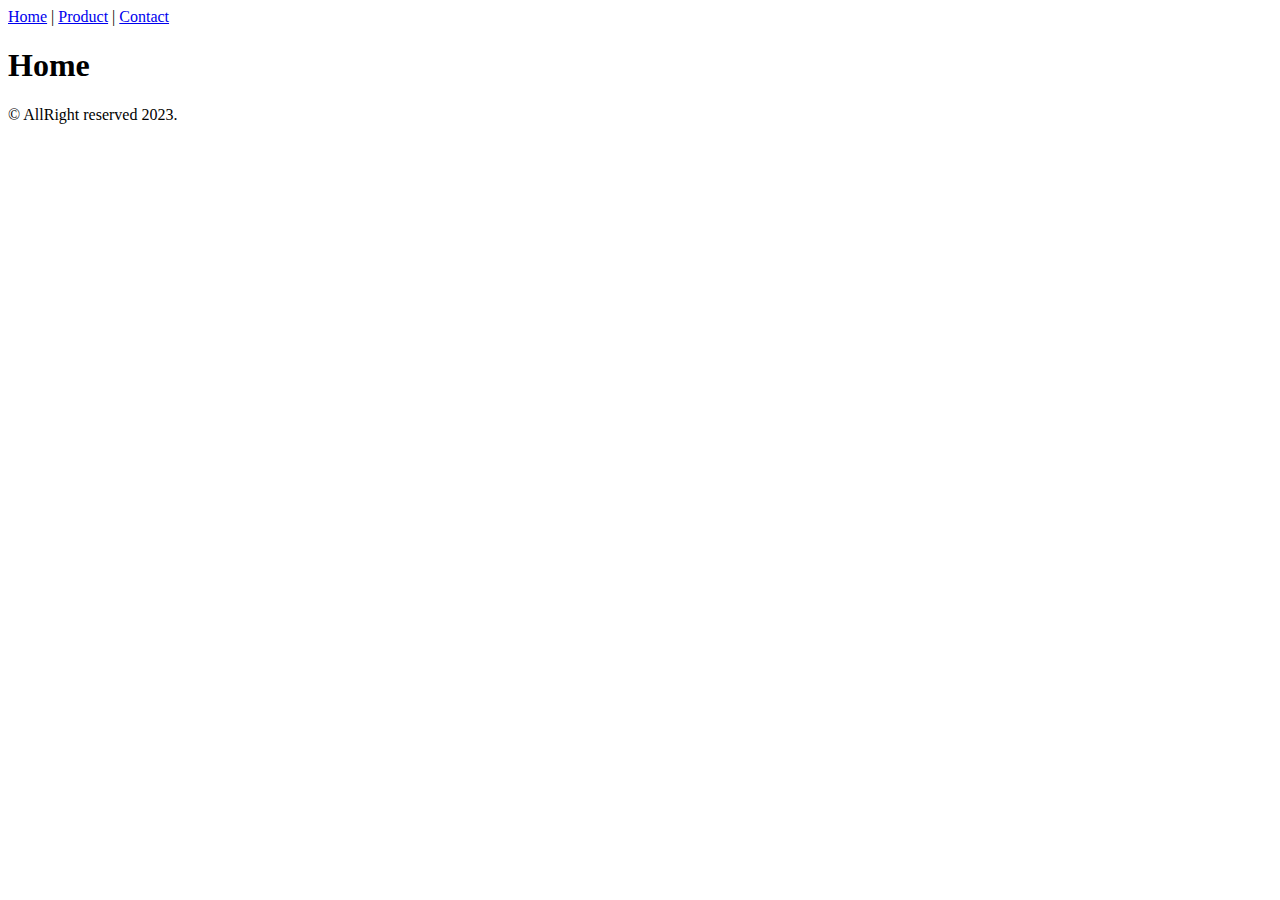
<file: index.html>
<!DOCTYPE html>
<html lang="en">
<head>
    <meta charset="UTF-8">
    <meta name="viewport" content="width=device-width, initial-scale=1.0">
    <title>Home</title>
</head>
<body>
    <header>
        <div>
            <a href="./index.html">Home</a> |
            <a href="./product.html">Product</a> |
            <a href="./contact.html">Contact</a> 
        </div>
    </header>
    <section>
        <h1>Home</h1>
    </section>
    <footer>
        &copy; AllRight reserved 2023.
    </footer>
</body>
</html>
</file>
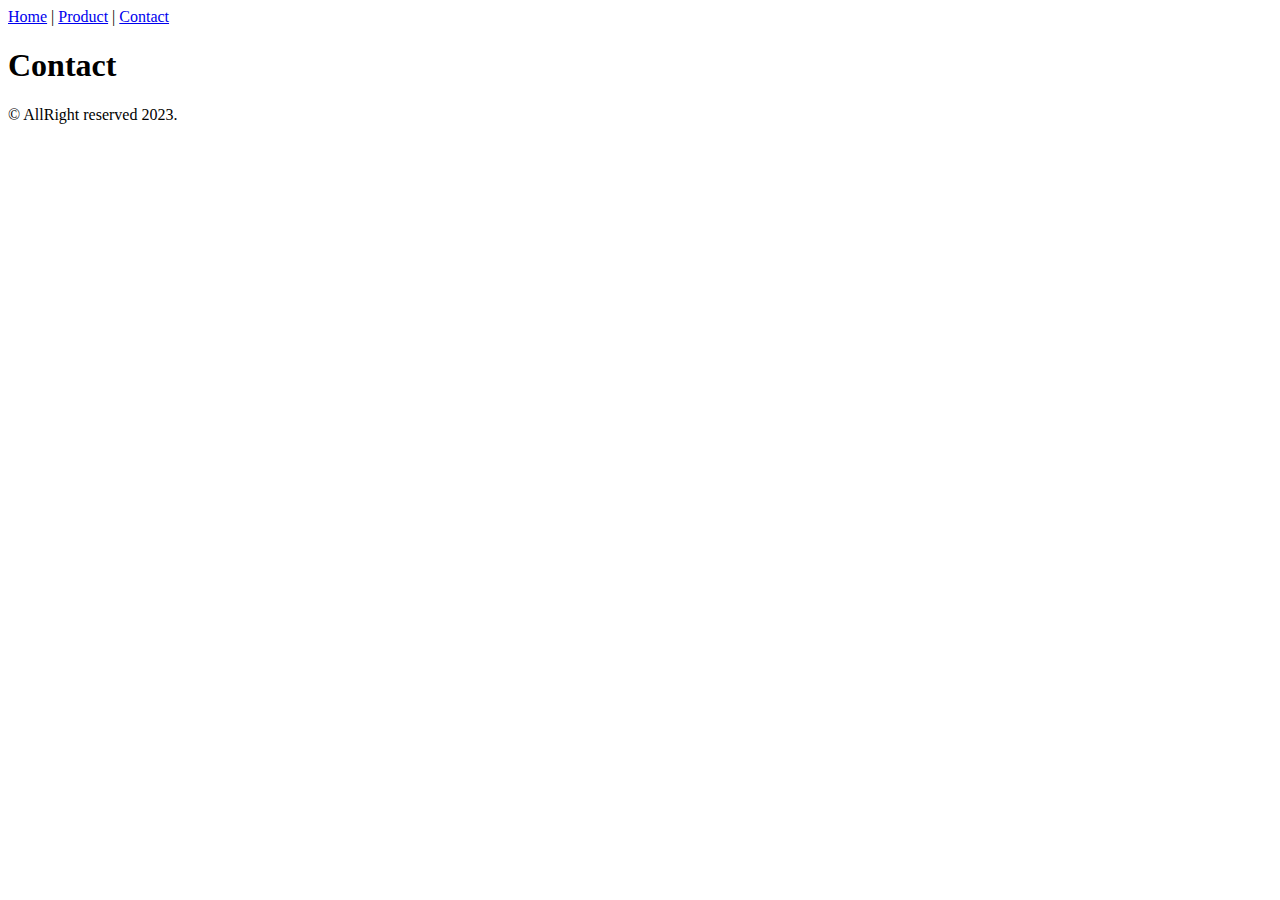
<file: contact.html>
<!DOCTYPE html>
<html lang="en">
<head>
    <meta charset="UTF-8">
    <meta name="viewport" content="width=device-width, initial-scale=1.0">
    <title>Contact</title>
</head>
<body>
    <header>
        <div>
            <a href="./index.html">Home</a> |
            <a href="./product.html">Product</a> |
            <a href="./contact.html">Contact</a> 
        </div>
    </header>
    <section>
        <h1>Contact</h1>
    </section>
    <footer>
        &copy; AllRight reserved 2023.
    </footer>
</body>
</html>
</file>
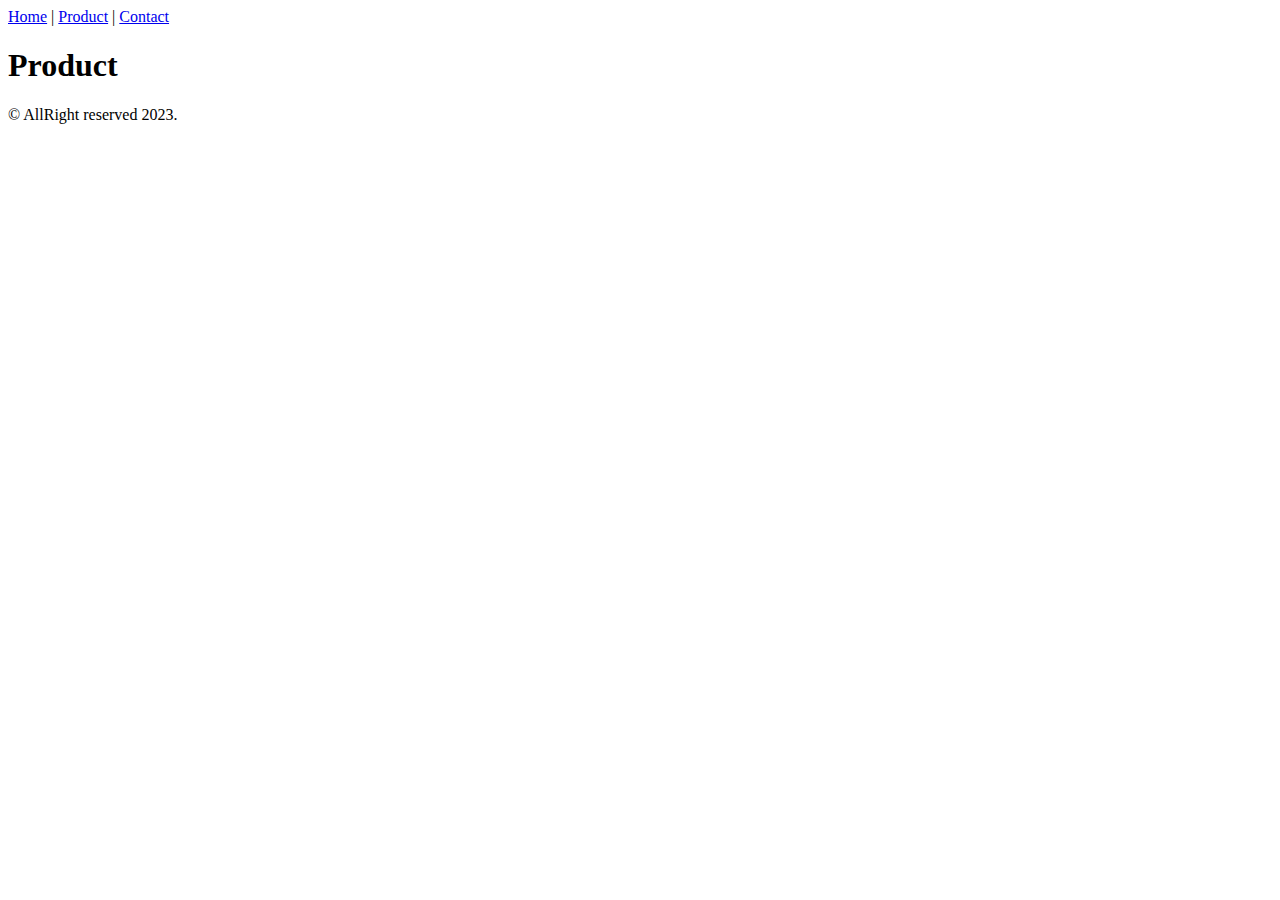
<file: product.html>
<!DOCTYPE html>
<html lang="en">
<head>
    <meta charset="UTF-8">
    <meta name="viewport" content="width=device-width, initial-scale=1.0">
    <title>Product</title>
</head>
<body>
    <header>
        <div>
            <a href="./index.html">Home</a> |
            <a href="./product.html">Product</a> |
            <a href="./contact.html">Contact</a> 
        </div>
    </header>
    <section>
        <h1>Product</h1>
    </section>
    <footer>
        &copy; AllRight reserved 2023.
    </footer>
</body>
</html>
</file>
